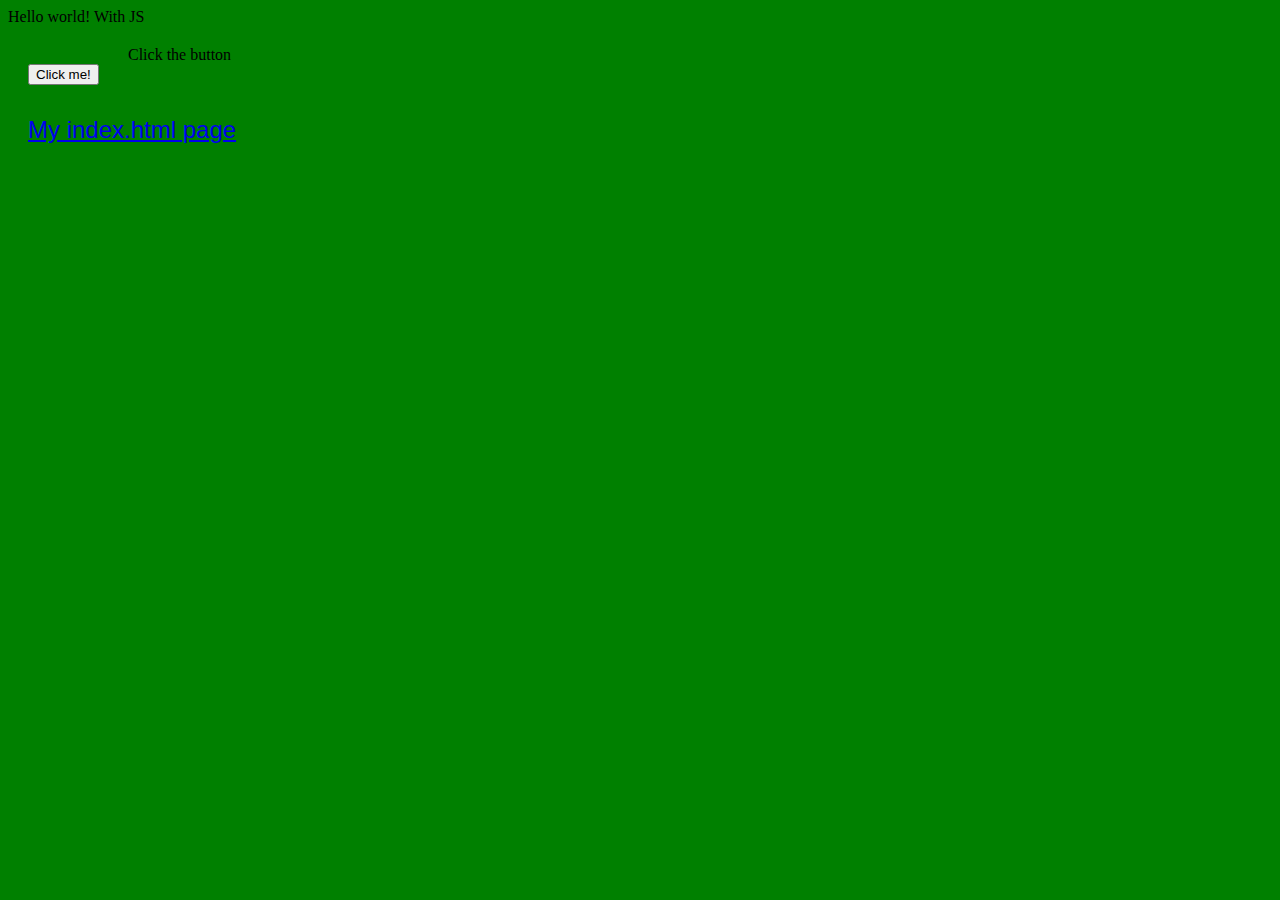
<file: index.html>
<!DOCTYPE html>
<html>
  <head>
    <meta charset="utf-8" />
    <meta name="description" content="My first webpage, with JavaScript" />
    <meta name="keywords" content="mths, ics2o" />
    <meta name="author" content="Youngwook" />
    <meta name="viewport" content="width=device-width, initial-scale=1.0" />
    <link rel="stylesheet" href="./css/style.css" />
    <link
      rel="stylesheet"
      href="https://fonts.googleapis.com/icon?family=Material+Icons"
    />
    <link
      rel="stylesheet"
      href="https://code.getmdl.io/1.3.0/material.indigo-pink.min.css"
    />
    <script defer src="https://code.getmdl.io/1.3.0/material.min.js"></script>
    <link rel="apple-touch-icon" sizes="180x180" href="apple-touch-icon.png" />
    <link rel="icon" type="image/png" sizes="32x32" href="favicon-32x32.png" />
    <link rel="icon" type="image/png" sizes="16x16" href="favicon-16x16.png" />
    <link rel="manifest" href="site.webmanifest" />
    <title>My first webpage, with JavaScript</title>
  </head>
  <body>
    <script>
      function Button() {
        alert("Hello world")
      }
    </script>
    <div class="mdl-layout mdl-js-layout mdl-layout--fixed-header">
      <header class="mdl-layout__header">
        <div class="mdl-layout__header-row">
          <span class="mdl-layout-title">Hello world! With JS</span>
        </div>
      </header>
      <main class="mdl-layout__content">
        <div class="page-content" style="padding-left: 100px">
          Click the button
        </div>
        <button
          class="mdl-button mdl-js-button mdl-button--raised mdl-button--colored"
          onclick="Button()"
        >
          Click me!
        </button>
        <p>
          <a href="./index1.html">My index.html page</a>
        </p>
      </main>
    </div>
  </body>
</html>
</file>
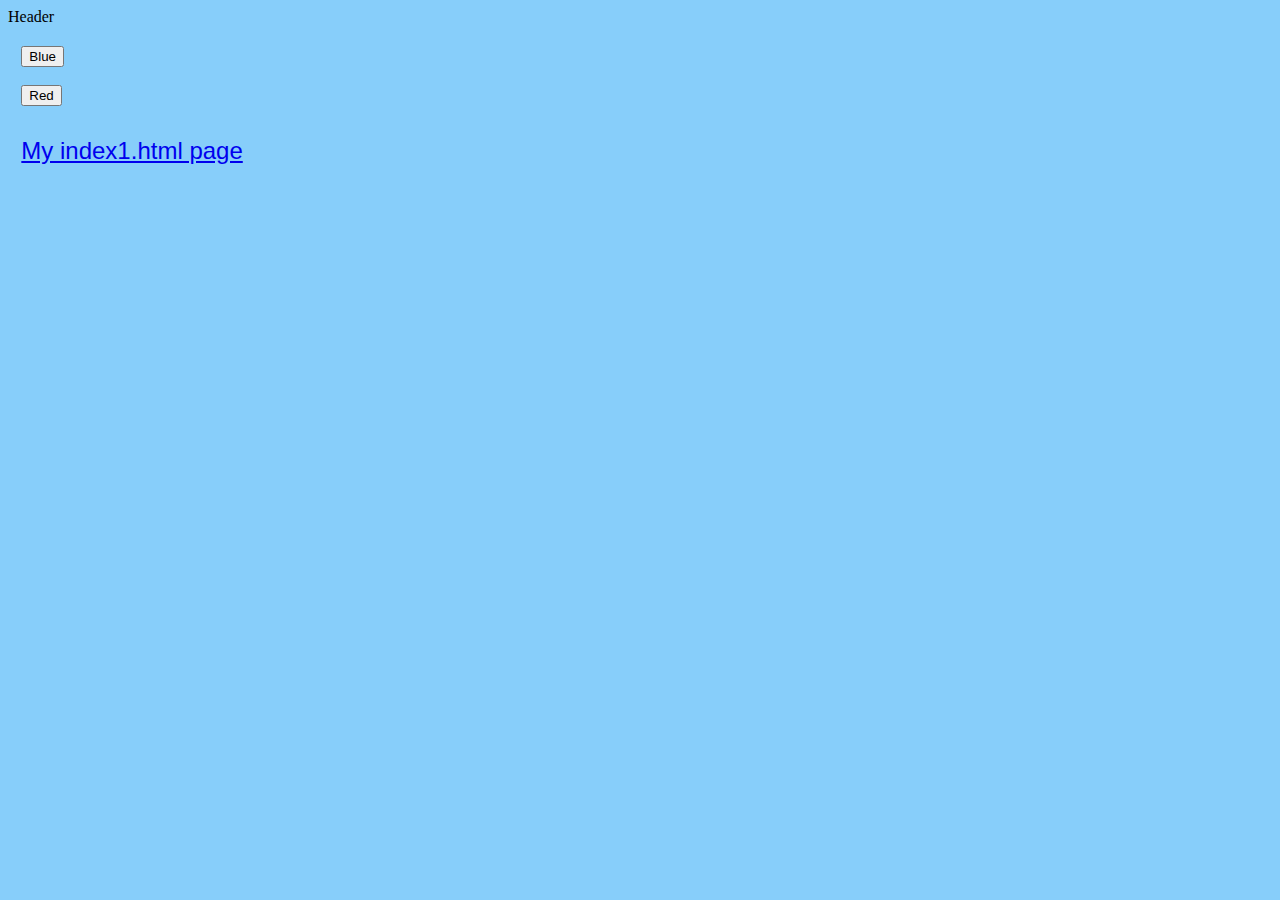
<file: index1.html>
<!DOCTYPE html>
<html>
  <head>
    <meta charset="utf-8" />
    <meta name="description" content="My first webpage, with JavaScript" />
    <meta name="keywords" content="mths, ics2o" />
    <meta name="author" content="Youngwook" />
    <meta name="viewport" content="width=device-width, initial-scale=1.0" />
    <link rel="stylesheet" href="./css/style1.css" />
    <link
      rel="stylesheet"
      href="https://fonts.googleapis.com/icon?family=Material+Icons"
    />
    <link
      rel="stylesheet"
      href="https://code.getmdl.io/1.3.0/material.indigo-red.min.css"
    />
    <script defer src="https://code.getmdl.io/1.3.0/material.min.js"></script>
    <link rel="apple-touch-icon" sizes="180x180" href="apple-touch-icon.png" />
    <link rel="icon" type="image/png" sizes="32x32" href="favicon-32x32.png" />
    <link rel="icon" type="image/png" sizes="16x16" href="favicon-16x16.png" />
    <link rel="manifest" href="site.webmanifest" />
    <title>Extra work</title>
  </head>
  <body>
    <script>
      function red() {
        alert("Pressed red button")
      }
      function blue() {
        alert("Pressed blue button")
      }
    </script>
    <div class="mdl-layout mdl-js-layout mdl-layout--fixed-header">
      <header class="mdl-layout__header">
        <div class="mdl-layout__header-row">
          <span class="mdl-layout-title">Header</span>
        </div>
      </header>
      <main class="mdl-layout__content">
        <div class="paige-content">
          <button
            class="mdl-button mdl-js-button mdl-button--raised mdl-button--colored"
            onclick="blue()"
          >
            Blue
          </button>
          <br />
          <br />
          <button
            class="mdl-button mdl-js-button mdl-button--raised mdl-button--accent"
            onclick="red()"
          >
            Red
          </button>
        </div>
        <p>
          <a href="./index1.html">My index1.html page</a>
        </p>
      </main>
    </div>
  </body>
</html>
</file>
<file: css/style.css>
/* Created by: Youngwook
* Created on: Sep 2020
* This file contains the CSS for index.html
*/

.mdl-layout__header-row {
  align-items: center;
  justify-content: center;
}

.mdl-layout__content {
  padding-right: 15pt;
  padding-left: 15pt;
  padding-top: 15pt;
}

/* Due to error in MDL : https://github.com/google/material-design-lite/issues/5281
*/

.mdl-ripple {
  background: #000;
  opacity: 0.001;
}

body {
  background-color: green;
}

p {
  color: blueviolet;
  font-family: Helvetica, Arial, sans-serif;
  font-size: 1.5rem;
  padding-top: 5pt;
}
</file>
<file: css/style1.css>
/* Created by: Youngwook
* Created on: Sep 2020
* This file contains the CSS for index1.html
*/

.mdl-layout__header-row {
  align-items: center;
  justify-content: center;
}

.mdl-layout__content {
  padding-left: 10pt;
  padding-right: 10pt;
  padding-top: 15pt;
}

/* Due to error in MDL : https://github.com/google/material-design-lite/issues/5281
*/

.mdl-ripple {
  background: #000;
  opacity: 0.001;
}

body {
  background-color: lightskyblue;
}

p {
  color: black;
  font-family: Helvetica, Arial, sans-serif;
  font-size: 1.5rem;
  padding-top: 5pt;
}
</file>
